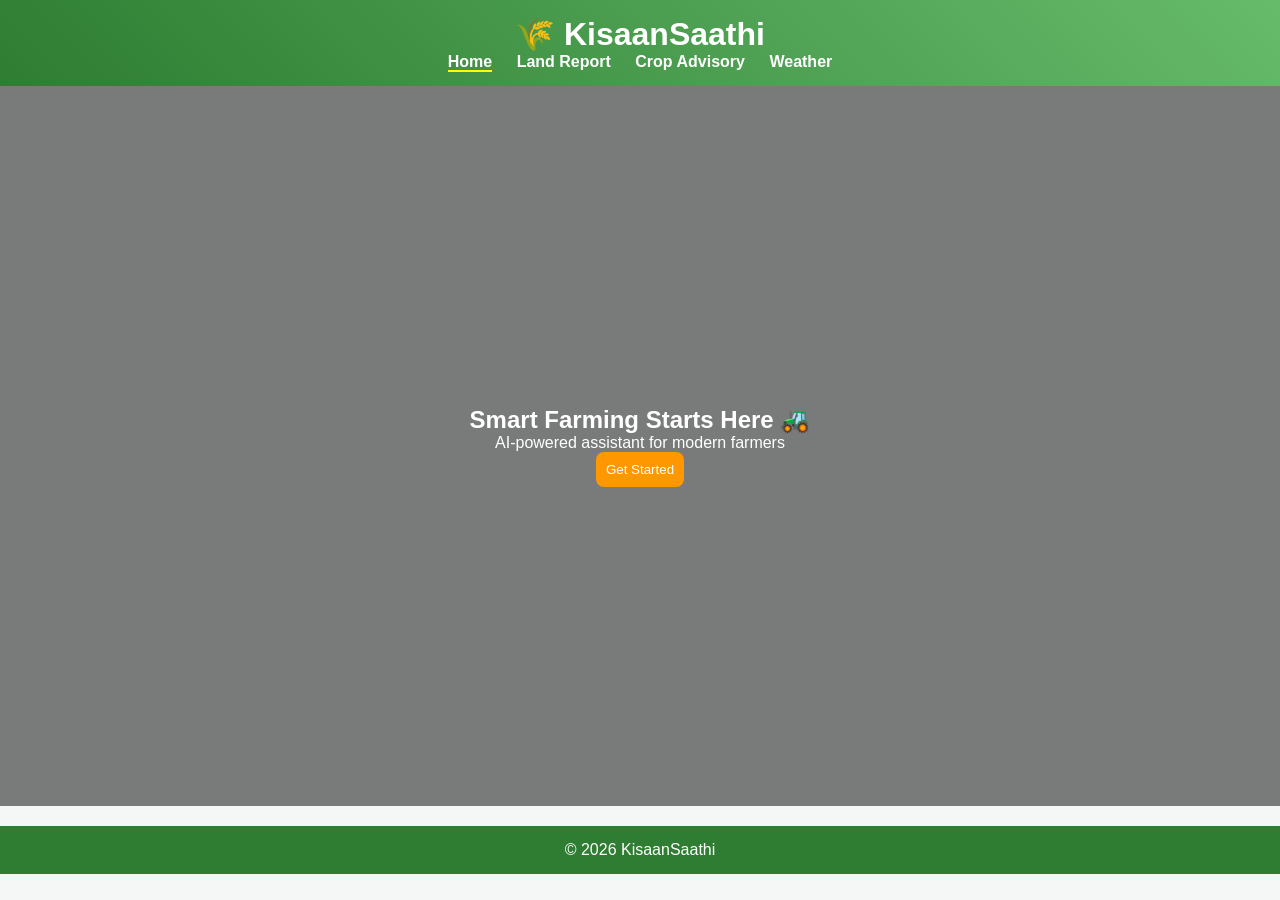
<file: index.html>
<!DOCTYPE html>
<html lang="en">
<head>
    <meta name="viewport" content="width=device-width, initial-scale=1.0">
    <title>KisaanSaathi - Home</title>
    <link rel="stylesheet" href="styles.css">
</head>

<body>

<header>
    <h1>🌾 KisaanSaathi</h1>
    <nav>
        <a href="index.html" class="active">Home</a>
        <a href="land.html">Land Report</a>
        <a href="crop.html">Crop Advisory</a>
        <a href="weather.html">Weather</a>
    </nav>
</header>

<section class="hero">
    <h2>Smart Farming Starts Here 🚜</h2>
    <p>AI-powered assistant for modern farmers</p>
    <a href="crop.html"><button>Get Started</button></a>
</section>

<footer>
    <p>© 2026 KisaanSaathi</p>
</footer>

</body>
</html>
</file>
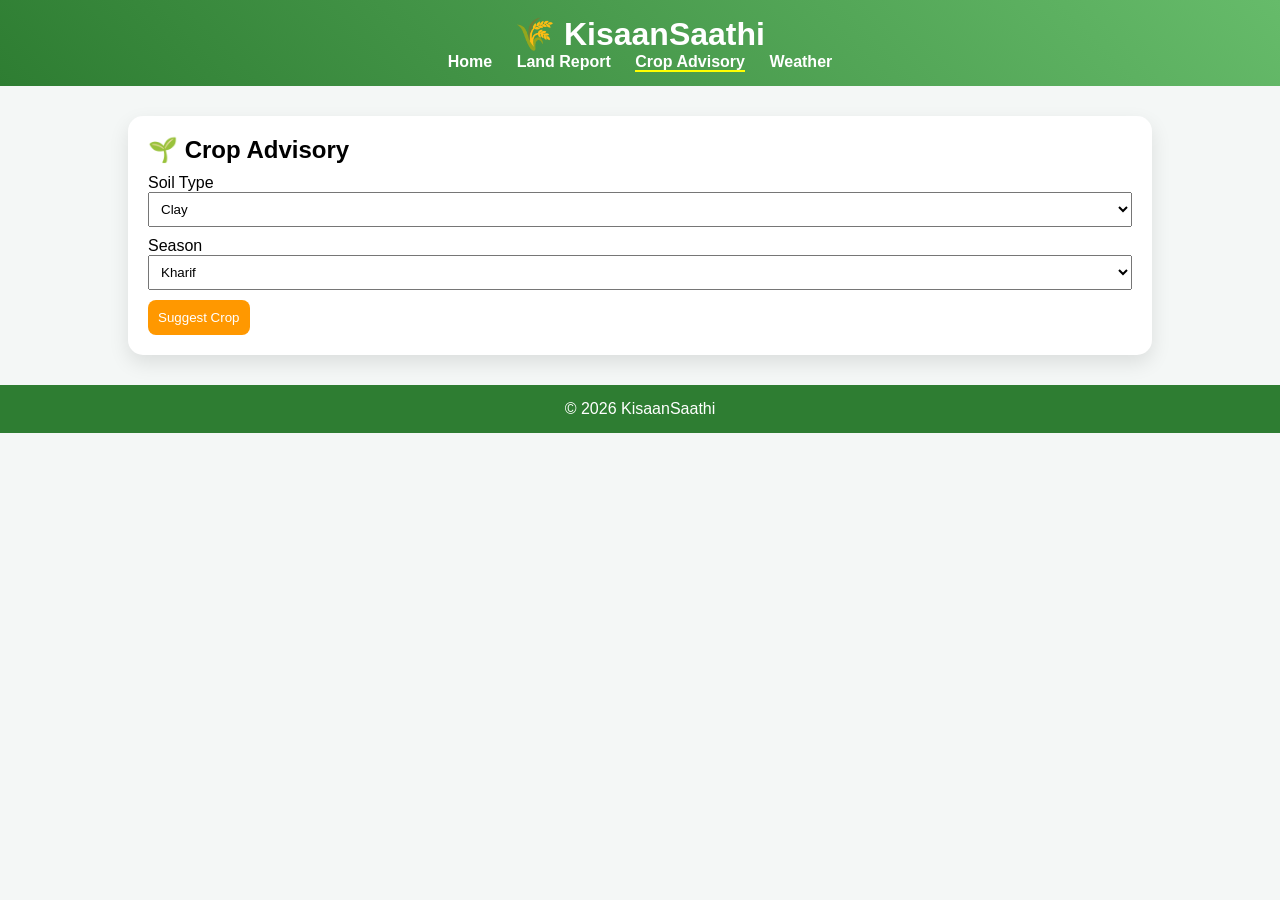
<file: crop.html>
<!DOCTYPE html>
<html lang="en">
<head>
    <meta name="viewport" content="width=device-width, initial-scale=1.0">
    <title>Crop Advisory</title>
    <link rel="stylesheet" href="styles.css">
</head>

<body>

<header>
    <h1>🌾 KisaanSaathi</h1>
    <nav>
        <a href="index.html">Home</a>
        <a href="land.html">Land Report</a>
        <a href="crop.html" class="active">Crop Advisory</a>
        <a href="weather.html">Weather</a>
    </nav>
</header>

<section class="card">
    <h2>🌱 Crop Advisory</h2>

    <div class="form-group">
        <label>Soil Type</label>
        <select id="soil">
            <option>Clay</option>
            <option>Sandy</option>
            <option>Loamy</option>
        </select>
    </div>

    <div class="form-group">
        <label>Season</label>
        <select id="season">
            <option>Kharif</option>
            <option>Rabi</option>
            <option>Zaid</option>
        </select>
    </div>

    <button onclick="suggestCrop()">Suggest Crop</button>
    <p id="result"></p>
</section>

<footer>
    <p>© 2026 KisaanSaathi</p>
</footer>

<script src="script.js"></script>

</body>
</html>
</file>
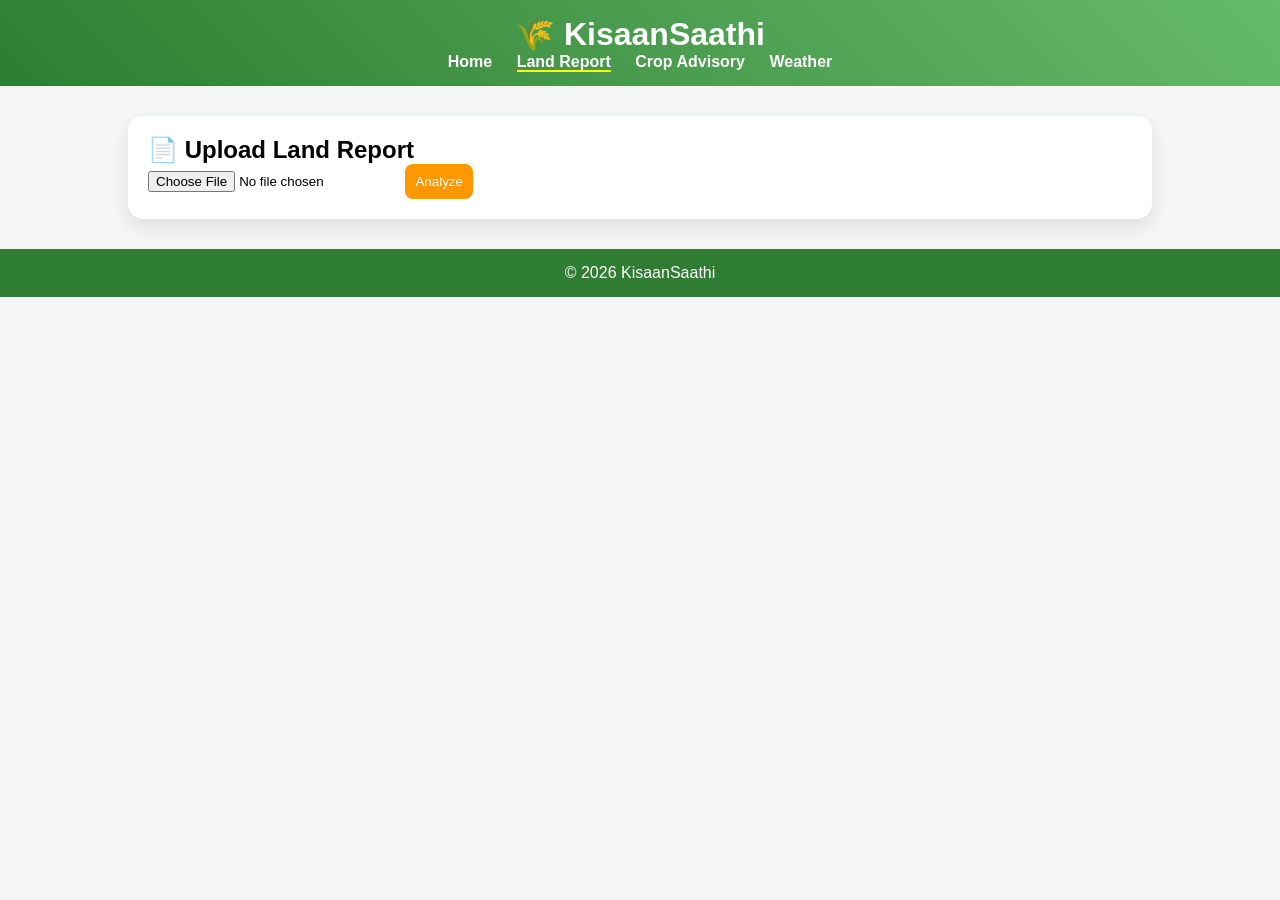
<file: land.html>
<!DOCTYPE html>
<html lang="en">
<head>
    <meta name="viewport" content="width=device-width, initial-scale=1.0">
    <title>Land Report</title>
    <link rel="stylesheet" href="styles.css">
</head>

<body>

<header>
    <h1>🌾 KisaanSaathi</h1>
    <nav>
        <a href="index.html">Home</a>
        <a href="land.html" class="active">Land Report</a>
        <a href="crop.html">Crop Advisory</a>
        <a href="weather.html">Weather</a>
    </nav>
</header>

<section class="card">
    <h2>📄 Upload Land Report</h2>
    <input type="file" id="report">
    <button onclick="analyzeReport()">Analyze</button>
    <p id="reportResult"></p>
</section>

<footer>
    <p>© 2026 KisaanSaathi</p>
</footer>

<script src="script.js"></script>

</body>
</html>
</file>
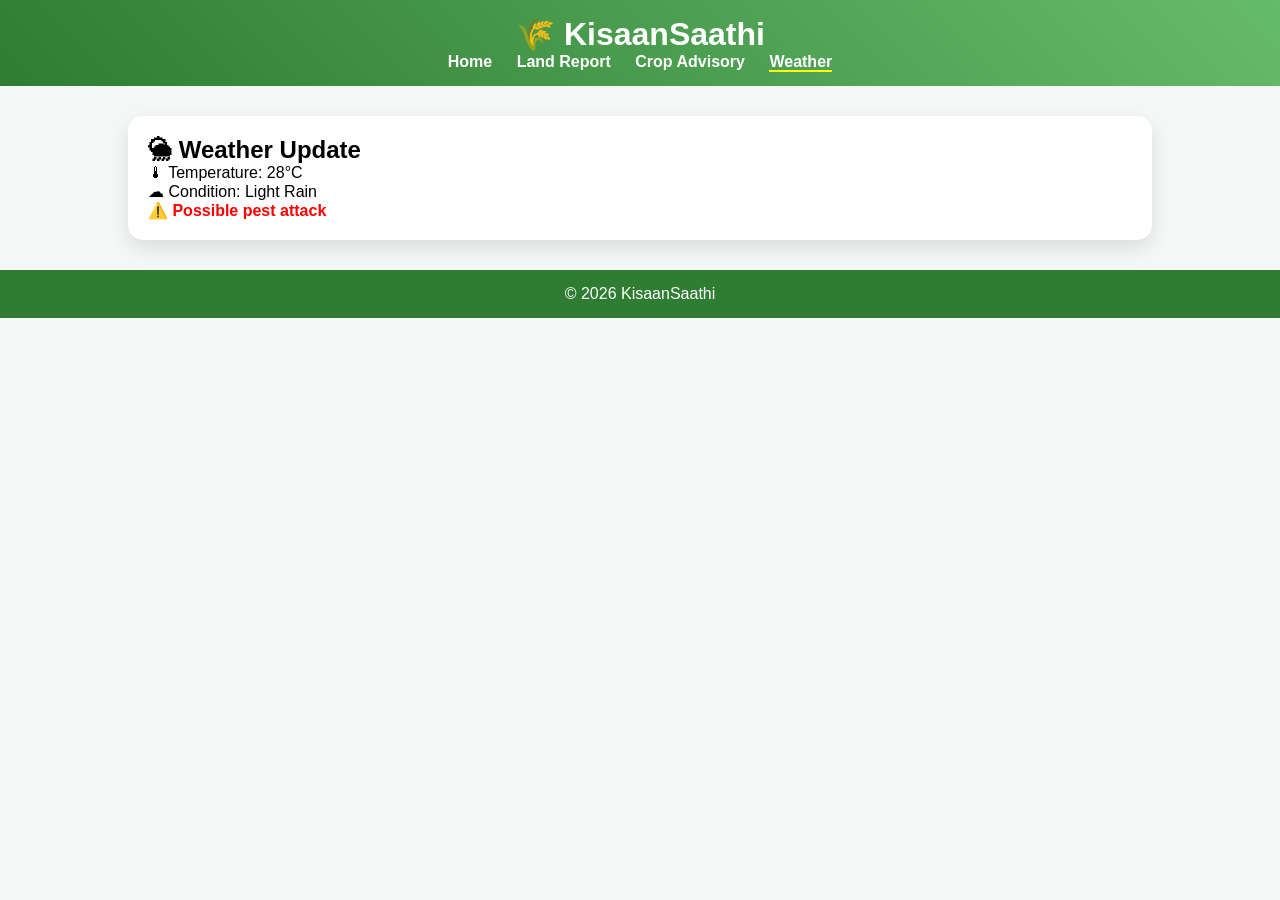
<file: weather.html>
<!DOCTYPE html>
<html lang="en">
<head>
    <meta name="viewport" content="width=device-width, initial-scale=1.0">
    <title>Weather</title>
    <link rel="stylesheet" href="styles.css">
</head>

<body>

<header>
    <h1>🌾 KisaanSaathi</h1>
    <nav>
        <a href="index.html">Home</a>
        <a href="land.html">Land Report</a>
        <a href="crop.html">Crop Advisory</a>
        <a href="weather.html" class="active">Weather</a>
    </nav>
</header>

<section class="card">
    <h2>🌦 Weather Update</h2>
    <p>🌡 Temperature: 28°C</p>
    <p>☁ Condition: Light Rain</p>
    <p class="alert">⚠️ Possible pest attack</p>
</section>

<footer>
    <p>© 2026 KisaanSaathi</p>
</footer>

</body>
</html>
</file>
<file: styles.css>
* {
    margin: 0;
    padding: 0;
    box-sizing: border-box;
}

body {
    font-family: 'Segoe UI', sans-serif;
    background: #f4f7f6;
}

/* Header */
header {
    background: linear-gradient(45deg, #2e7d32, #66bb6a);
    color: white;
    padding: 15px;
    text-align: center;
}

nav a {
    margin: 10px;
    color: white;
    text-decoration: none;
    font-weight: bold;
}

nav a:hover {
    text-decoration: underline;
}

.active {
    border-bottom: 2px solid yellow;
}

/* Hero */
.hero {
    height: 80vh;
    background: url('https://images.unsplash.com/photo-1500937386664-56d1dfef3854') center/cover;
    color: white;
    display: flex;
    flex-direction: column;
    justify-content: center;
    align-items: center;

    background-color: rgba(0,0,0,0.5);
    background-blend-mode: overlay;
}

/* Cards */
.card {
    background: white;
    margin: 30px auto;
    padding: 20px;
    width: 80%;
    border-radius: 15px;
    box-shadow: 0 8px 20px rgba(0,0,0,0.1);
}

/* Form */
.form-group {
    margin: 10px 0;
}

select {
    width: 100%;
    padding: 8px;
}

/* Buttons */
button {
    background: #ff9800;
    color: white;
    padding: 10px;
    border: none;
    border-radius: 8px;
    cursor: pointer;
}

button:hover {
    background: #e68900;
}

/* Weather */
.alert {
    color: red;
    font-weight: bold;
}

/* Footer */
footer {
    text-align: center;
    padding: 15px;
    background: #2e7d32;
    color: white;
    margin-top: 20px;
}
</file>
